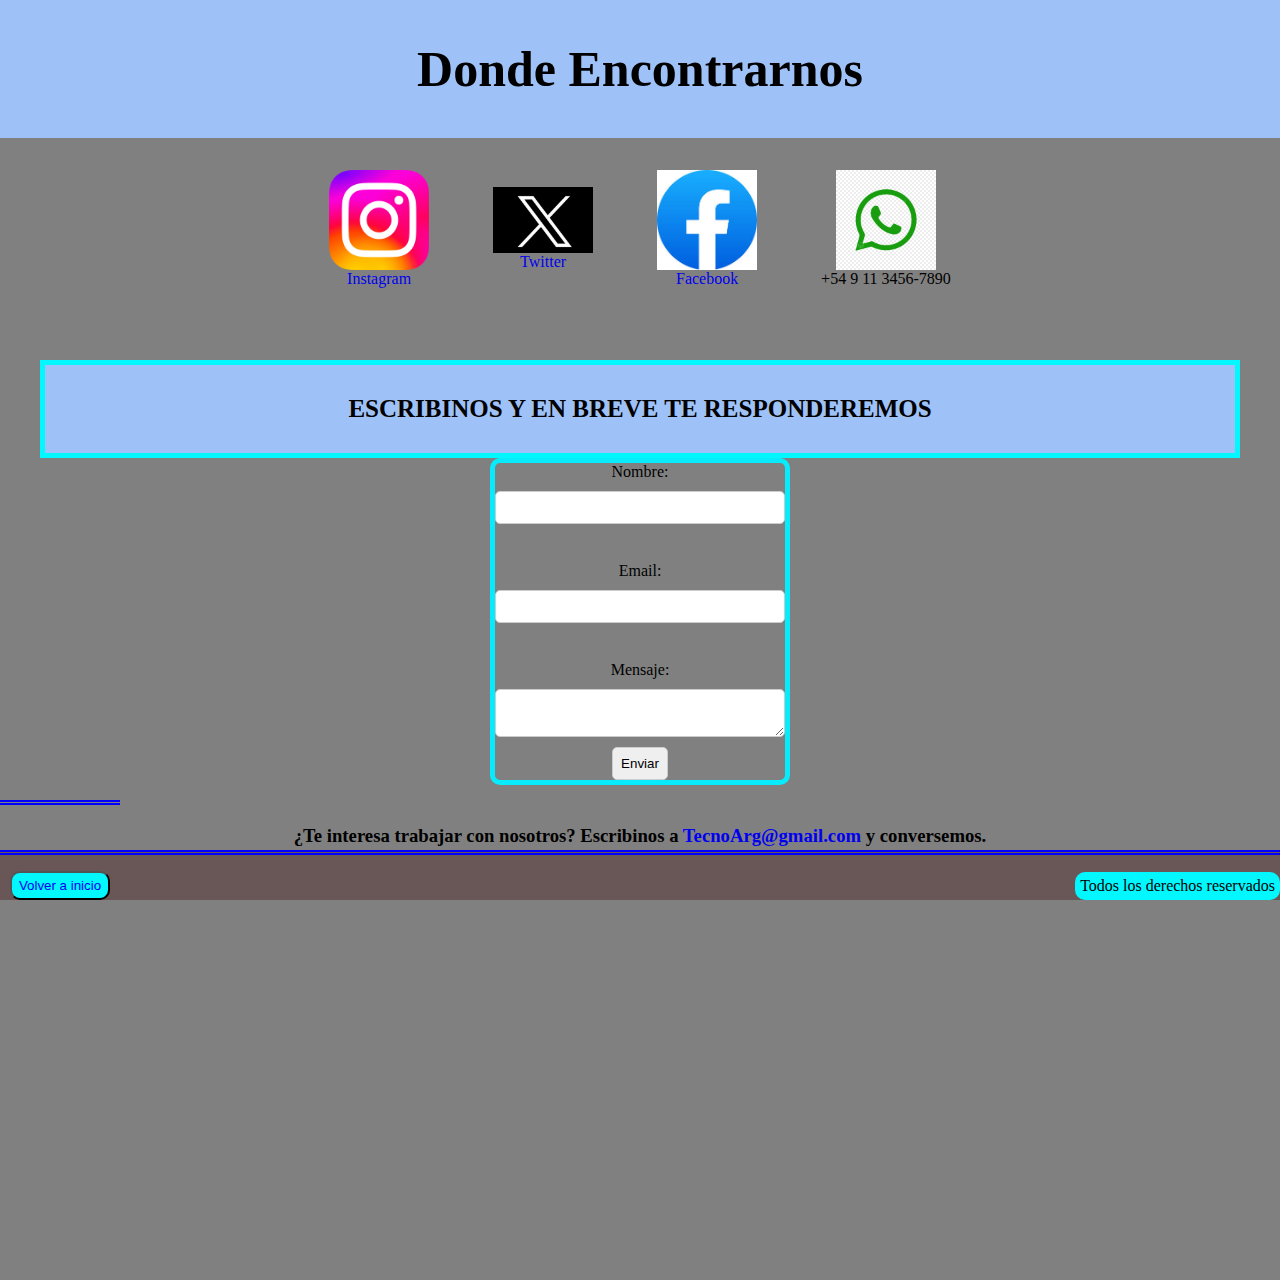
<file: pages/contacto.html>
<!DOCTYPE html>
<html lang="en">
<head>
    <meta charset="UTF-8">
    <meta name="viewport" content="width=device-width, initial-scale=1.0">
    <title>Contacto</title>
    <link rel="stylesheet" href="../style.css">
    <link rel="shortcut icon" href="../multimedia/tecnologia.jpg" type="image/x-icon">
</head>
<body>
    <header>
        <h1>Donde Encontrarnos</h1>
    </header>
    <main>
        <section class="contacto">
            <div class="item">
            <img src="../multimedia/insta.png" alt="Instagram" width="100px">
            <a href="https://www.instagram.com" target="_blank">Instagram</a>
            </div>
            <div class="item">
            <img src="../multimedia/x.avif" alt="Twitter" width="100px">
            <a href="https://x.com" target="_blank">Twitter</a>
            </div>
            <div class="item">
            <img src="../multimedia/facebook.jpg" alt="Facebook" width="100px">
            <a href="https://facebook.com" target="_blank">Facebook</a>
            </div>
            <div class="item">
            <img src="../multimedia/wpp.jpg" alt="Whatsapp" width="100px">
            <p>+54 9 11 3456-7890</p>
            </div>
        </section>
        <section class="formulario">
            <h2>Escribinos y en breve te responderemos</h2>
            <form class="cajitas" action="/submit" method="post">
                <label for="nombre">Nombre:</label>
                <input type="text" name="nombre">
                <br>
                <label for="mail">Email:</label>
                <input type="email" name="email" id="">
                <br>
                <label for="mensaje">Mensaje:</label>
                <textarea name="mensaje" id=""></textarea>
                <input type="submit" value="Enviar">
            </form>
        </section>
        <h3 class="email">¿Te interesa trabajar con nosotros? Escribinos a <a href="mailto:TecnoArg@gmail.com" target="_blank">TecnoArg@gmail.com</a> y conversemos.</h3>
        
    </main>
    <footer class="pie">
        <div class="paginas">
        <button><a href="../index.html">Volver a inicio</a></button>
        </div>
        <br>
        <p>Todos los derechos reservados</p>
    </footer>
</body>
</html>
</file>
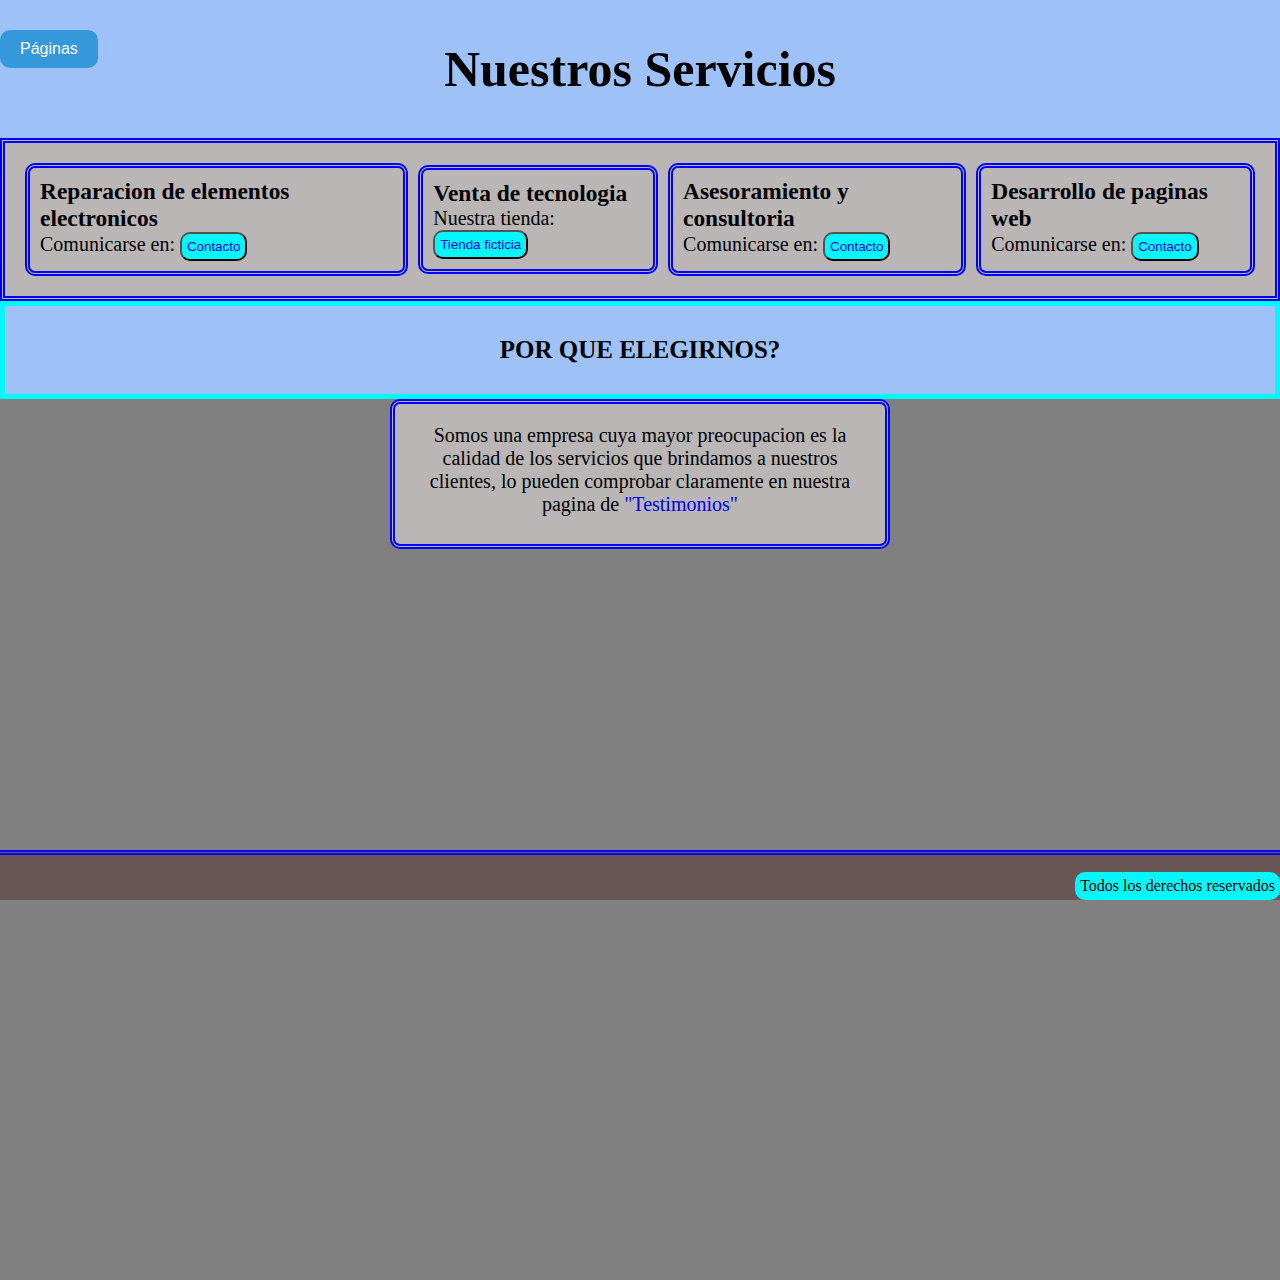
<file: pages/servicios.html>
<!DOCTYPE html>
<html lang="en">
<head>
    <meta charset="UTF-8">
    <meta name="viewport" content="width=device-width, initial-scale=1.0">
    <title>Servicios</title>
    <link rel="stylesheet" href="../style.css">
    <link rel="shortcut icon" href="../multimedia/tecnologia.jpg" type="image/x-icon">
</head>
<body>
    <header>
        <h1>Nuestros Servicios</h1>
        <nav class="navbar">
            <button class="boton-nav">Páginas</button>
            <div class="dropdown">
                <a href="../index.html">Inicio</a>
                <a href="./sobre-nosotros.html">Nosotros</a>
                <a href="./testimonios.html">Testimonios</a>
                <a href="./contacto.html">Contacto</a>
            </div>
        </nav>
    </header>
    <main>
        <section class="servicios">
            <div class=""><h3>Reparacion de elementos electronicos</h3>
                <p>Comunicarse en: <button><a href="contacto.html">Contacto</a></button></p>
            </div>
            <div class=""><h3>Venta de tecnologia</h3> 
                <p>Nuestra tienda: <button><a href="https://mercadolibre.com.ar" target="_blank">Tienda ficticia</a></button></p>
            </div>
            <div class=""><h3>Asesoramiento y consultoria</h3>  <p>Comunicarse en: <button><a href="contacto.html">Contacto</a></button></p>
            </div>
            
            <div class=""><h3>Desarrollo de paginas web</h3><p>Comunicarse en: <button><a href="contacto.html">Contacto</a></button></p>
            </div>
            
        </section>
            <h2>Por que elegirnos?</h2>
        <section class="centrar">
            <p class="parr">Somos una empresa cuya mayor preocupacion es la calidad de los servicios que brindamos a nuestros clientes, lo pueden comprobar claramente en nuestra pagina de <a href="/pages/testimonios.html">"Testimonios"</a></p>
        </section>

    </main>
    <footer class="pie">
        <p>Todos los derechos reservados</p>
    </footer>
</body>
</html>
</file>
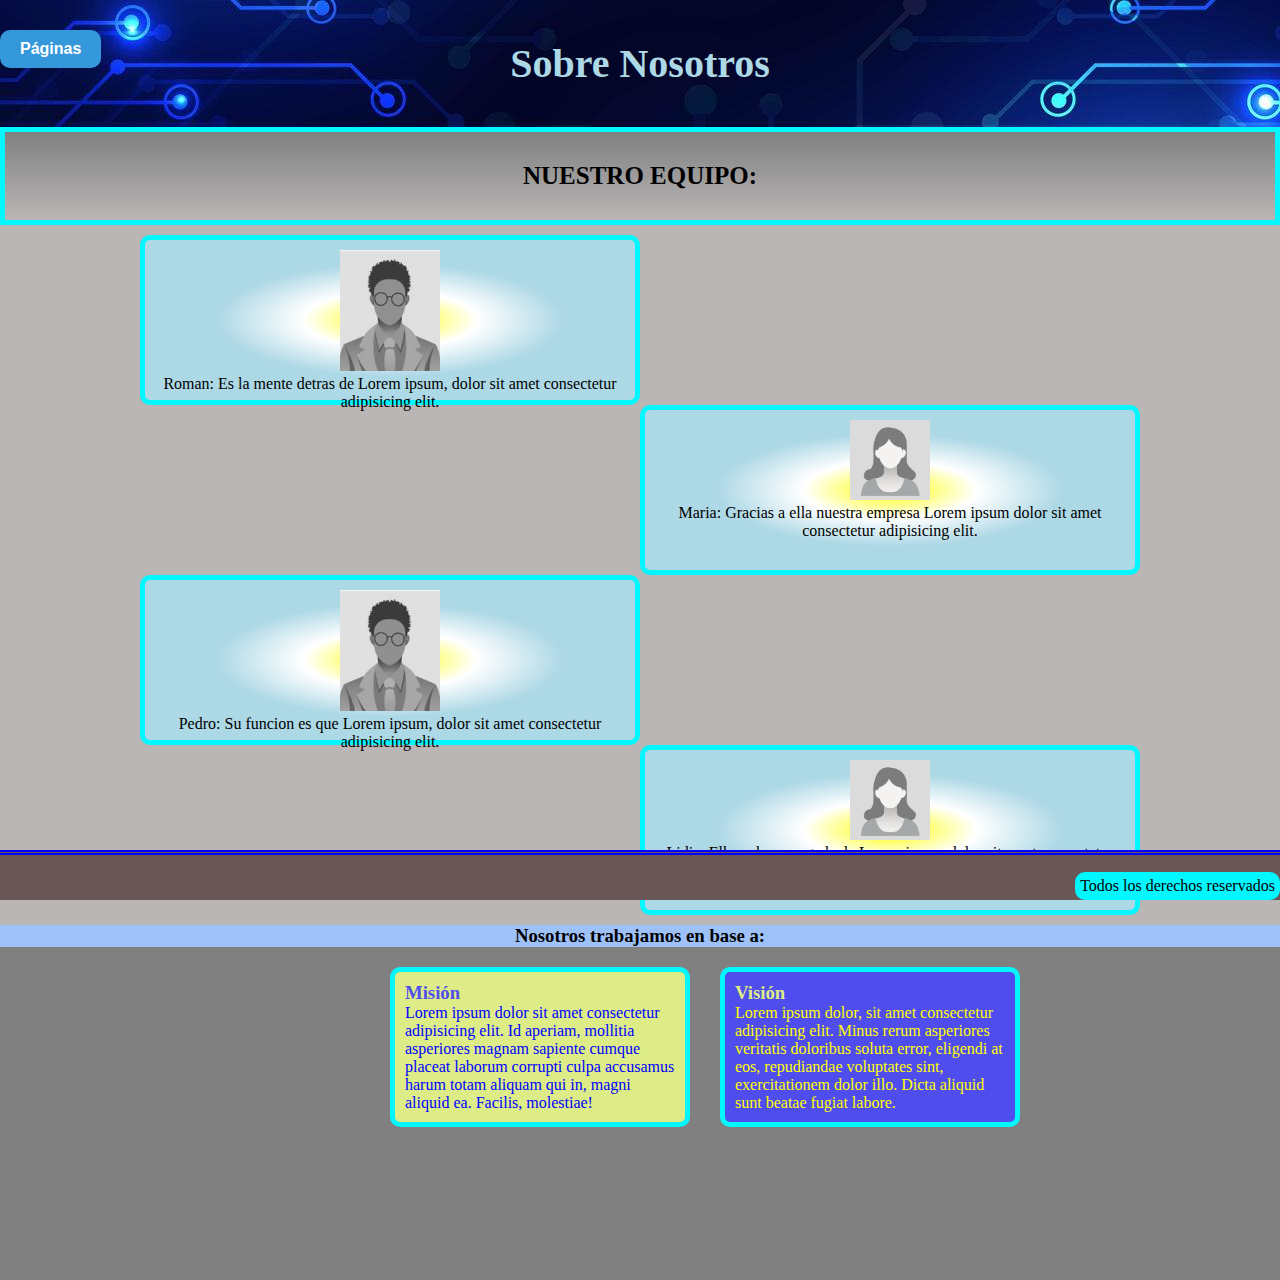
<file: pages/sobre-nosotros.html>
<!DOCTYPE html>
<html lang="en">
<head>
    <meta charset="UTF-8">
    <meta name="viewport" content="width=device-width, initial-scale=1.0">
    <title>Sobre Nosotros</title>
    <link rel="stylesheet" href="../css/style.css">
    <link rel="shortcut icon" href="../multimedia/tecnologia.jpg" type="image/x-icon">
</head>
<body>
    <header>
        <h1>Sobre Nosotros</h1>
        <nav class="navbar">
            <button class="boton-nav">Páginas</button>
            <div class="dropdown">
                <a href="../index.html">Inicio</a>
                <a href="./servicios.html">Servicios</a>
                <a href="./testimonios.html">Testimonios</a>
                <a href="./contacto.html">Contacto</a>
            </div>
        </nav>
    </header>
    <main>
        <section class="equipo">
            <h2>Nuestro Equipo:</h2>
            <div class="centrador">
            <section class="nosotros">
                <div class="item1"><img src="../multimedia/Hombre.jpg" width="100px"><br> Roman: Es la mente detras de Lorem ipsum, dolor sit amet consectetur adipisicing elit.</div>
                <div class="item2"><img src="../multimedia/Mujer.jpg" width="80px"><br> Maria: Gracias a ella nuestra empresa Lorem ipsum dolor sit amet consectetur adipisicing elit.</div>
                <div class="item3"><img src="../multimedia/Hombre.jpg" width="100px"><br> Pedro: Su funcion es que Lorem ipsum, dolor sit amet consectetur adipisicing elit.</div>
                <div class="item4"><img src="../multimedia/Mujer.jpg" width="80px"><br>Lidia: Ella es la encargada de Lorem ipsum dolor sit amet consectetur adipisicing elit.</div>
            </section>
            </div>
        </section>
        <h3 class="m-v" style="text-align: center;">Nosotros trabajamos en base a:</h3>
        <div class="centrador">
        <section class="mision-vision">
            <div class="mision"><h3>Misión</h3>
                <p>Lorem ipsum dolor sit amet consectetur adipisicing elit. Id aperiam, mollitia asperiores magnam sapiente cumque placeat laborum corrupti culpa accusamus harum totam aliquam qui in, magni aliquid ea. Facilis, molestiae!</p>
            </div>
            <div class="vision" ><h3>Visión</h3>
                <p>Lorem ipsum dolor, sit amet consectetur adipisicing elit. Minus rerum asperiores veritatis doloribus soluta error, eligendi at eos, repudiandae voluptates sint, exercitationem dolor illo. Dicta aliquid sunt beatae fugiat labore.</p>
            </div>
        </section>
        </div>
    </main>
    <footer class="pie">
        <p>Todos los derechos reservados</p>
    </footer>
</body>
</html>
</file>
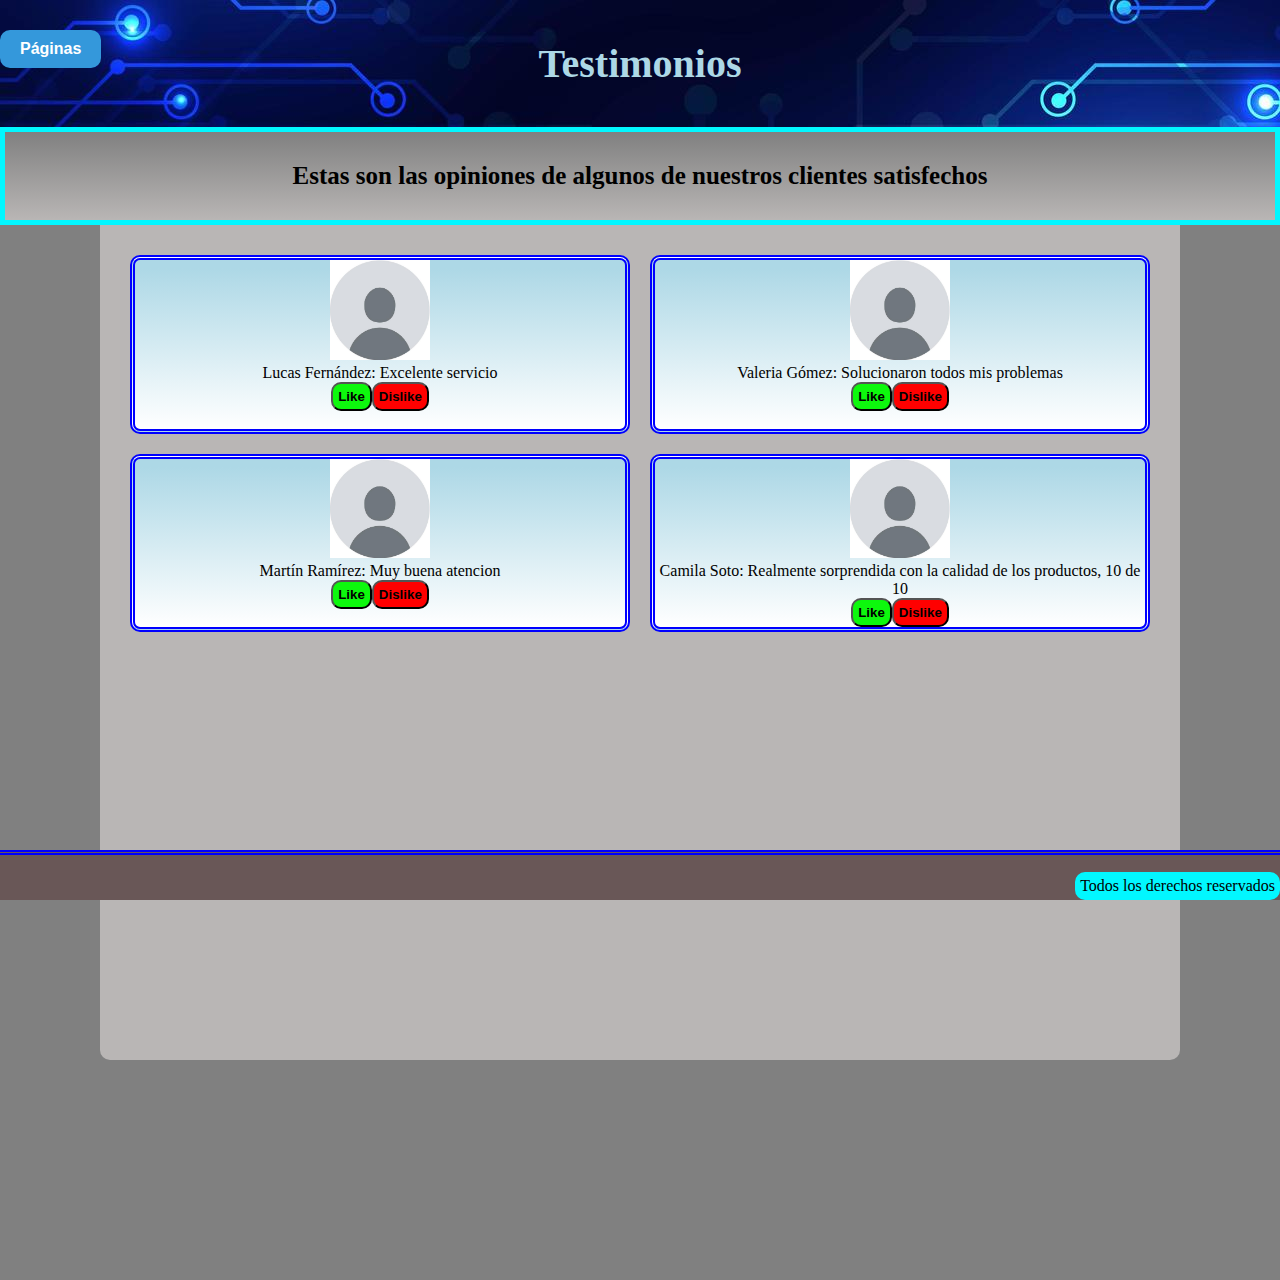
<file: pages/testimonios.html>
<!DOCTYPE html>
<html lang="en">
<head>
    <meta charset="UTF-8">
    <meta name="viewport" content="width=device-width, initial-scale=1.0">
    <title>Testimonios</title>
    <link rel="stylesheet" href="../css/style.css">
    <link rel="shortcut icon" href="../multimedia/tecnologia.jpg" type="image/x-icon">
</head>
<body>
    <header>
        <h1>Testimonios</h1>
        <nav class="navbar">
            <button class="boton-nav">Páginas</button>
            <div class="dropdown">
                <a href="../index.html">Inicio</a>
                <a href="./servicios.html">Servicios</a>
                <a href="./sobre-nosotros.html">Nosotros</a>
                <a href="./contacto.html">Contacto</a>
            </div>
        </nav>
    </header>
    <main>
        <h2 style="text-transform: initial;">Estas son las opiniones de algunos de nuestros clientes satisfechos</h2>
        <div class="centrador">
        <section class="opiniones">
                <div class="opi1"><img src="../multimedia/Usuarios.jpg" width="100px"><br>Lucas Fernández: Excelente servicio <br><button class="like">Like</button><button class="disl">Dislike</button></div>
                <div class="opi2"><img src="../multimedia/Usuarios.jpg" width="100px"><br>Valeria Gómez: Solucionaron todos mis problemas <br><button class="like">Like</button><button class="disl">Dislike</button></div>
                <div class="opi3"><img src="../multimedia/Usuarios.jpg" width="100px"><br>Martín Ramírez: Muy buena atencion <br><button class="like">Like</button><button class="disl">Dislike</button></div>
                <div class="opi4"><img src="../multimedia/Usuarios.jpg" width="100px"><br>Camila Soto: Realmente sorprendida con la calidad de los productos, 10 de 10 <br><button class="like">Like</button><button class="disl">Dislike</button></div>
        </section>
        </div>
    </main>
    <footer class="pie">
        <div class="paginas">
        <p>Todos los derechos reservados</p>
    </footer>
</body>
</html>
</file>
<file: style.css>
*{
    margin: 0;
    padding: 0;
    box-sizing: border-box;
}
html{
    background-color: gray;
    height: 100vw;
    width: 100vw;
}
body{
    min-height: 300vw;
}
h1{
    padding: 40px;
}

h2{
    text-align: center;
    text-transform: uppercase;
    padding: 30px;
    background-color: rgb(158, 194, 248);
    border: 5px rgb(2, 247, 255) solid;

}
a {
text-decoration: none;
}
header{
    background-color: rgb(158, 194, 248);
    text-align: center;
}

.pie{
    position: fixed;
    bottom: 0;
    left: 0;
    background-color:rgb(105, 87, 87) ;
    width: 100%;
    height: 50px;
    border-top: 5px blue double;
}
.pie p{
    display: block;
    position: fixed;
    bottom: 0;
    right: 0;
    background-color: rgb(2, 247, 255) ;
    padding: 5px;
    border-radius: 10px;
}
.paginas{
    display: grid;
    justify-content: center;
    align-content: end;
    width: 120px;
    height: 100px;
    position: fixed;
    bottom: 0;
    left: 0;
    border-top: 5px blue double;
}
.paginas button{
    width: 100px;
}

/* .pie {
    display: inline-block;
    position: relative;
    bottom: 10px;
    right: 10px;
    color: grey;
    background-color: rgb(105, 87, 87);
    width: 100%;
} */
.equipo{
    background-color:  rgb(185, 182, 181);
}
.equipo li{
    color:rgb(161, 11, 136);
    font-weight: 600;
}

.menu{
    list-style-type: none;
    display: flex;
    flex-direction: column;
    border-radius: 10px;
    gap: 30px;
    border: none;
    font-size: 25px;
    justify-items: center;
    text-align: center;
    background-color: rgb(185, 182, 181);
}
.menu p{
    font-size: 30px;
}
header img{
    width: 20rem;
}
header, h2{
    font-size: 30px;
}



.menu img{
    width: 200px;
}

.servicios{
    display: flex;
    flex-direction: column;
    align-items: center;
    padding: 20px;
    border: 5px blue double;
    background-color:  rgb(185, 182, 181);
    font-size: 20px;
    gap: 10px;
}

.servicios div{
    display: block;
    padding: 10px 100px 10px 100px;
    border: 5px blue double;
    border-radius: 10px;    
}

button{
    border-radius: 10px;
    background-color: rgb(2, 247, 255);
    font: bolder;
    padding: 5px;
}
.like{
    background-color: rgb(13, 248, 13);
}
.disl{
    background-color: red;
}
.centrar{
    display: flex;
    justify-content: center;
}
.parr {
    font-size: 20px; 
    background-color:  rgb(185, 182, 181);
    height: 150px;
    width: 500px;
    padding: 20px;
    border-radius: 10px;
    text-align: center;
    border: 5px blue double;
    border-radius: 10px;
    
}
.nosotros{
    display: flex;
    flex-direction: column;
    gap: 30px;
    text-align: center;
    justify-content: center;
    justify-items: center;
}


.mision-vision{
    display: flex;
    flex-direction: column;
    gap: 30px;
    justify-content: space-evenly;
}
.paginas{
    padding-top: 30px;
}

.mision{
    background-color: rgb(221, 236, 134);
    border: 5px rgb(2, 247, 255) solid;
    border-radius: 10px;
    padding: 10px;
    color: blue;
}
.mision h3{
    color: rgb(80, 77, 238) ;
}
.vision{
    background-color: rgb(80, 77, 238);
    border: 5px rgb(2, 247, 255) solid;
    border-radius: 10px;
    padding: 10px;
    color: yellow;
}
.vision h3{
    color:  rgb(221, 236, 134);
}
.opiniones{
    display: grid;
    grid-template-columns: 1fr;
    grid-template-rows: repeat(4,1fr);
    margin: 0 auto;
    justify-content:  center;
    text-align: center;
    background-color: rgb(185, 182, 181);
    gap: 20px;
}
.opiniones div{
    border: 5px double blue;
    border-radius: 10px;
}

.contacto {
    display: flex;
    flex-direction: row;        
    justify-content: center;
    align-items: center;         
    gap: 4rem;
    flex-wrap: wrap;
    padding: 2rem;
}

.item {
    display: flex;
    flex-direction: column;
    align-items: center;         
    text-align: center;
}
.email{
    text-align: center;
}
.cajitas{
    width: 300px;
    margin-bottom: 40px;
    border: 5px rgb(7, 235, 252) solid;
    border-radius: 10px;
}
.formulario {
    text-align: center;
padding: 40px;
}

.cajitas {
    display: flex;
    flex-direction: column;
    align-items: center;
    gap: 10px;
    margin: 0 auto;
}

.cajitas label, 
.cajitas input, 
.cajitas textarea {
    width: 100%;
    max-width: 300px;
}

.cajitas input,
.cajitas textarea {
    padding: 8px;
    border-radius: 5px;
    border: 1px solid #ccc;
}

.cajitas input[type="submit"] {
    width: auto;
    cursor: pointer;
}
.navbar {
    position: relative;
    display: inline-block;
}

.boton-nav {
    background-color: #3498db;
    color: white;
    padding: 10px 20px;
    font-size: 16px;
    border: none;
    cursor: pointer;
}

.dropdown {
    display: none;
    position: absolute;
    background-color: white;
    box-shadow: 0px 8px 16px rgba(0,0,0,0.2);
    min-width: 160px;
    z-index: 1;
}

.dropdown a {
    color: black;
    padding: 12px 16px;
    text-decoration: none;
    display: block;
}

.dropdown a:hover {
    background-color: #f1f1f1;
}
.navbar:hover .dropdown {
    display: block;
}
@media (min-width: 600px) {
    .menu {
        display: flex;
        flex-direction: column;
        align-items: center;
        gap: 30px;
        border: none;
    }
    }
    .navbar{
        display: block;
        position: fixed;
        left: 0;
        top: 30px;
    }

@media (min-width: 1100px) {
    header img{
        width: 10rem;
    }
    header, h2{
        font-size: 25px;
    }
    body{
        min-height: 100vw;
    }
    .menu {
        display: flex;
        flex-direction: row;
        justify-content: center;
        border: 7px double rgb(39, 3, 243);
        border-radius: 10px;
        gap: 10px;
        padding: 0;
        text-align: center;
    }
    .menu img{
        width: 200px;
    }
    .menu p{
        font-size: 20px;
    }
    .menu div{
        width: 300px;
        height: 350px;
        border: 5px double blue;
    }
    .servicios{
        display: flex;
        flex-direction: row;
        justify-content: space-around;
        width: 100vw;
    }
    .servicios div{
        padding: 10px;
    }
    .nosotros{
        display: grid;
        grid-template-columns: repeat(2, 1fr);
        grid-template-rows: repeat(4, 1fr);
        grid-template-areas:
        "it1 ."
        ". it2"
        "it3 ."
        ". it4";
        gap: 0;
        text-align: center;
        justify-content: center;
        justify-items: center;
    }
    .nosotros div{
        border: 5px rgb(2, 247, 255) solid;
        border-radius: 10px;
    }
    .item1{
        grid-area: it1;
    }
    .item2{
        grid-area: it2;
    }
    .item3{
        grid-area: it3;
    }
    .item4{
        grid-area: it4;
    }
    .mision-vision{
        display: grid;
        grid-template-columns: 300px 300px;
        justify-content: space-evenly;
    }
    .opiniones{
        display: grid;
        grid-template-columns: 1fr 1fr;
        grid-template-rows: repeat(4, 1fr);
        background-color: rgb(185, 182, 181);
        grid-template-areas:
        ". opi1"
        "opi2 ."
        ". opi3"
        "opi4 ."
    }
    .opi1{
        grid-area: opi1;
    }
    .opi2{
        grid-area: opi2;
    }
    .opi3{
        grid-area: opi3;
    }
    .opi4{
        grid-area: opi4;
    }

}
</file>
<file: css/style.css>
* {
  margin: 0;
  padding: 0;
  box-sizing: border-box;
}

html {
  background-color: gray;
  height: 100vw;
  width: 100vw;
}

body {
  min-height: 300vw;
}

h1 {
  padding: 40px;
  font-size: large;
  color: lightblue;
}

h2 {
  text-align: center;
  text-transform: uppercase;
  padding: 30px;
  background: linear-gradient(gray, rgb(185, 182, 181));
  border: 5px solid rgb(2, 247, 255);
}

a {
  text-decoration: none;
}

header {
  background-image: url(../multimedia/banner.jpg);
  text-align: center;
}
header img {
  width: 20rem;
}
header, header h2 {
  font-size: 30px;
}

.pie {
  position: fixed;
  bottom: 0;
  left: 0;
  background-color: rgb(105, 87, 87);
  width: 100%;
  height: 50px;
  border-top: 5px double blue;
}
.pie p {
  display: block;
  position: fixed;
  bottom: 0;
  right: 0;
  background-color: rgb(2, 247, 255);
  padding: 5px;
  border-radius: 10px;
}

.equipo {
  background-color: rgb(185, 182, 181);
}
.equipo li {
  color: rgb(161, 11, 136);
  font-weight: 600;
}

.menu {
  list-style-type: none;
  display: flex;
  flex-direction: column;
  border-radius: 10px;
  gap: 30px;
  border: none;
  font-size: 25px;
  justify-items: center;
  text-align: center;
  background: linear-gradient(rgb(185, 182, 181), gray);
}
.menu div {
  background: linear-gradient(lightblue 5%, white);
}
.menu p, .menu a {
  font-size: 30px;
  border-radius: 10px;
}
.menu img {
  width: 200px;
  border: 10px solid rgb(2, 247, 255);
  border-radius: 10px;
}

.servicios {
  display: flex;
  flex-direction: column;
  align-items: center;
  padding: 20px;
  border: 5px double blue;
  background-color: rgb(185, 182, 181);
  font-size: 20px;
  gap: 10px;
}
.servicios div {
  display: block;
  padding: 10px 100px;
  border: 5px double blue;
  border-radius: 10px;
  background: linear-gradient(rgb(158, 194, 248), gray);
}

button {
  border-radius: 10px;
  background-color: rgb(2, 247, 255);
  font-weight: bolder;
  padding: 5px;
}

.like {
  background-color: rgb(13, 248, 13);
}

.disl {
  background-color: red;
}

.centrar {
  display: flex;
  justify-content: center;
}

.parr {
  font-size: 20px;
  background-color: rgb(185, 182, 181);
  height: 150px;
  width: 500px;
  padding: 20px;
  border-radius: 10px;
  text-align: center;
  border: 5px double blue;
}

.nosotros {
  display: flex;
  flex-direction: column;
  gap: 30px;
  text-align: center;
  justify-content: center;
  justify-items: center;
}
.nosotros div {
  background: radial-gradient(yellow, white, lightblue 50%);
}

.mision-vision {
  display: flex;
  flex-direction: column;
  gap: 30px;
  justify-content: space-evenly;
}

.mision {
  background-color: rgb(221, 236, 134);
  border: 5px solid rgb(2, 247, 255);
  border-radius: 10px;
  padding: 10px;
  color: blue;
}
.mision h3 {
  color: rgb(80, 77, 238);
}

.vision {
  background-color: rgb(80, 77, 238);
  border: 5px solid rgb(2, 247, 255);
  border-radius: 10px;
  padding: 10px;
  color: yellow;
}
.vision h3 {
  color: rgb(221, 236, 134);
}

.opiniones {
  display: grid;
  grid-template-columns: 1fr;
  grid-template-rows: repeat(4, 1fr);
  margin: 0 auto;
  justify-content: center;
  text-align: center;
  background-color: rgb(185, 182, 181);
  gap: 20px;
}
.opiniones div {
  border: 5px double blue;
  border-radius: 10px;
  background: linear-gradient(lightblue 5%, white);
}

.contacto {
  display: flex;
  flex-direction: row;
  justify-content: center;
  align-items: center;
  gap: 4rem;
  flex-wrap: wrap;
  padding: 2rem;
}
.contacto div {
  padding-top: 10px;
}

.item {
  display: flex;
  flex-direction: column;
  align-items: center;
  text-align: center;
  width: 150px;
  height: 150px;
  border-radius: 30px;
  background: linear-gradient(rgb(2, 247, 255), gray);
}
.item p {
  color: blue;
}

.email {
  text-align: center;
  background: repeating-linear-gradient(90deg, lightblue 10%, white 15%);
  padding: 10px;
  border: 5px double blue;
}

.cajitas {
  width: 300px;
  margin-bottom: 40px;
  border: 5px solid rgb(7, 235, 252);
  border-radius: 10px;
  display: flex;
  flex-direction: column;
  align-items: center;
  gap: 10px;
  margin: 0 auto;
}
.cajitas label,
.cajitas input,
.cajitas textarea {
  width: 100%;
  max-width: 300px;
}
.cajitas input,
.cajitas textarea {
  padding: 8px;
  border-radius: 5px;
  border: 1px solid #ccc;
}
.cajitas input[type=submit] {
  width: auto;
  cursor: pointer;
}

.formulario {
  text-align: center;
  padding: 40px;
}
.formulario h2 {
  border-radius: 10px;
}

.navbar {
  position: relative;
  display: inline-block;
}

.boton-nav {
  background-color: #3498db;
  color: white;
  padding: 10px 20px;
  font-size: 16px;
  border: none;
  cursor: pointer;
}

.dropdown {
  display: none;
  position: absolute;
  background-color: rgb(158, 194, 248);
  box-shadow: 0px 8px 16px rgba(0, 0, 0, 0.2);
  min-width: 160px;
  z-index: 1;
}
.dropdown a {
  color: black;
  padding: 12px 16px;
  text-decoration: none;
  display: block;
}
.dropdown a:hover {
  background-color: #f1f1f1;
}

.navbar:hover .dropdown {
  display: block;
}

.m-v {
  background-color: rgb(158, 194, 248);
}

@media (min-width: 600px) {
  .menu {
    display: flex;
    flex-direction: column;
    align-items: center;
    gap: 30px;
    border: none;
  }
  .navbar {
    display: block;
    position: fixed;
    left: 0;
    top: 30px;
  }
}
.centrador {
  display: flex;
  justify-content: center;
}

@media (min-width: 768px) {
  h1 {
    font-size: 30px;
  }
  .menu div {
    width: 600px;
    padding: 10px;
    border-radius: 20px;
  }
  .servicios div {
    width: 600px;
    margin: 20px 0 20px 0;
  }
  .nosotros div {
    width: 500px;
    height: 170px;
    border-radius: 20px;
    padding: 10px;
  }
  .mision-vision {
    width: 500px;
  }
  .centrar {
    margin-top: 10px;
  }
  .opiniones {
    padding: 30px;
    border-radius: 0 0 10px 10px;
  }
  .opiniones div {
    width: 500px;
  }
}
@media (min-width: 1100px) {
  header img {
    width: 10rem;
  }
  h1 {
    font-size: 40px;
  }
  header,
  h2 {
    font-size: 25px;
  }
  body {
    min-height: 100vw;
  }
  .menu {
    display: flex;
    flex-direction: row;
    justify-content: center;
    border: 7px double rgb(39, 3, 243);
    border-radius: 10px;
    gap: 10px;
    padding: 0;
    text-align: center;
  }
  .menu img {
    width: 200px;
  }
  .menu p {
    font-size: 20px;
  }
  .menu div {
    width: 300px;
    height: 350px;
    border: 5px double blue;
    transition: all 0.3s ease-in-out;
  }
  .menu div:hover {
    transform: scale(1.1);
  }
  .servicios {
    display: flex;
    flex-direction: row;
    justify-content: space-between;
    width: 100vw;
  }
  .servicios div {
    padding: 10px;
    width: 250px;
    height: 150px;
    transition: all 0.3s ease-in-out;
  }
  .servicios div:hover {
    transform: scale(1.1);
  }
  .nosotros {
    display: grid;
    grid-template-columns: repeat(2, 1fr);
    grid-template-rows: repeat(4, 1fr);
    grid-template-areas: "it1 ." ". it2" "it3 ." ". it4";
    gap: 0;
    text-align: center;
    justify-content: center;
    justify-items: center;
    padding: 10px 0 10px 0;
  }
  .nosotros div {
    border: 5px solid rgb(2, 247, 255);
    border-radius: 10px;
  }
  .item1 {
    grid-area: it1;
  }
  .item2 {
    grid-area: it2;
  }
  .item3 {
    grid-area: it3;
  }
  .item4 {
    grid-area: it4;
  }
  .mision-vision {
    display: grid;
    grid-template-columns: 300px 300px;
    justify-content: space-evenly;
    margin-top: 20px;
  }
  .opiniones {
    display: grid;
    grid-template-columns: 1fr 1fr;
    grid-template-rows: 1fr, 1fr;
    background-color: rgb(185, 182, 181);
    padding-top: 30px;
  }
  button:hover {
    transform: scale(1.1);
  }
}

/*# sourceMappingURL=style.css.map */
</file>
